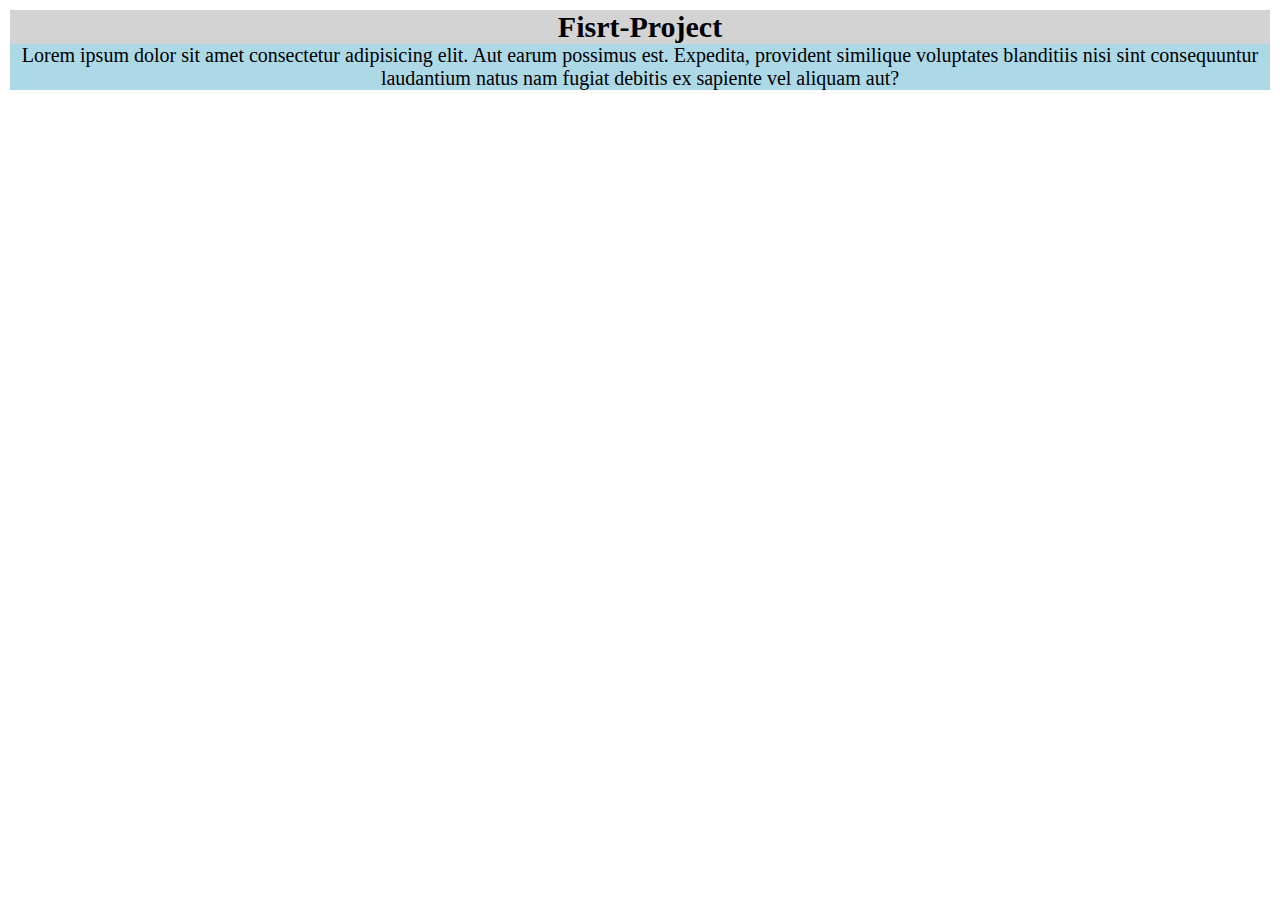
<file: index.html>
<!DOCTYPE html>
<html lang="en">
<head>
    <meta charset="UTF-8">
    <meta http-equiv="X-UA-Compatible" content="IE=edge">
    <meta name="viewport" content="width=device-width, initial-scale=1.0">
    <title>Document</title>
    <link rel="stylesheet" href="style.css">
</head>
<body>
    <div class="container">
        <h4>Fisrt-Project</h4>
        <p>Lorem ipsum dolor sit amet consectetur adipisicing elit. Aut earum possimus est. Expedita, provident similique voluptates blanditiis nisi sint consequuntur laudantium natus nam fugiat debitis ex sapiente vel aliquam aut?</p>
    </div>
</body>
</html>
</file>
<file: style.css>
* {
    margin: 0;
    padding: 0;
    box-sizing: border-box;
}

.container{
    padding: 0 10px;
    margin: 10px 0;
    text-align: center;

}

.container h4{
    font-size: 30px;
    width: 100%;
    background-color: lightgray;
}
.container p{
    font-size: 20px;
    width: 100%;
    background-color: lightblue;
}
</file>
